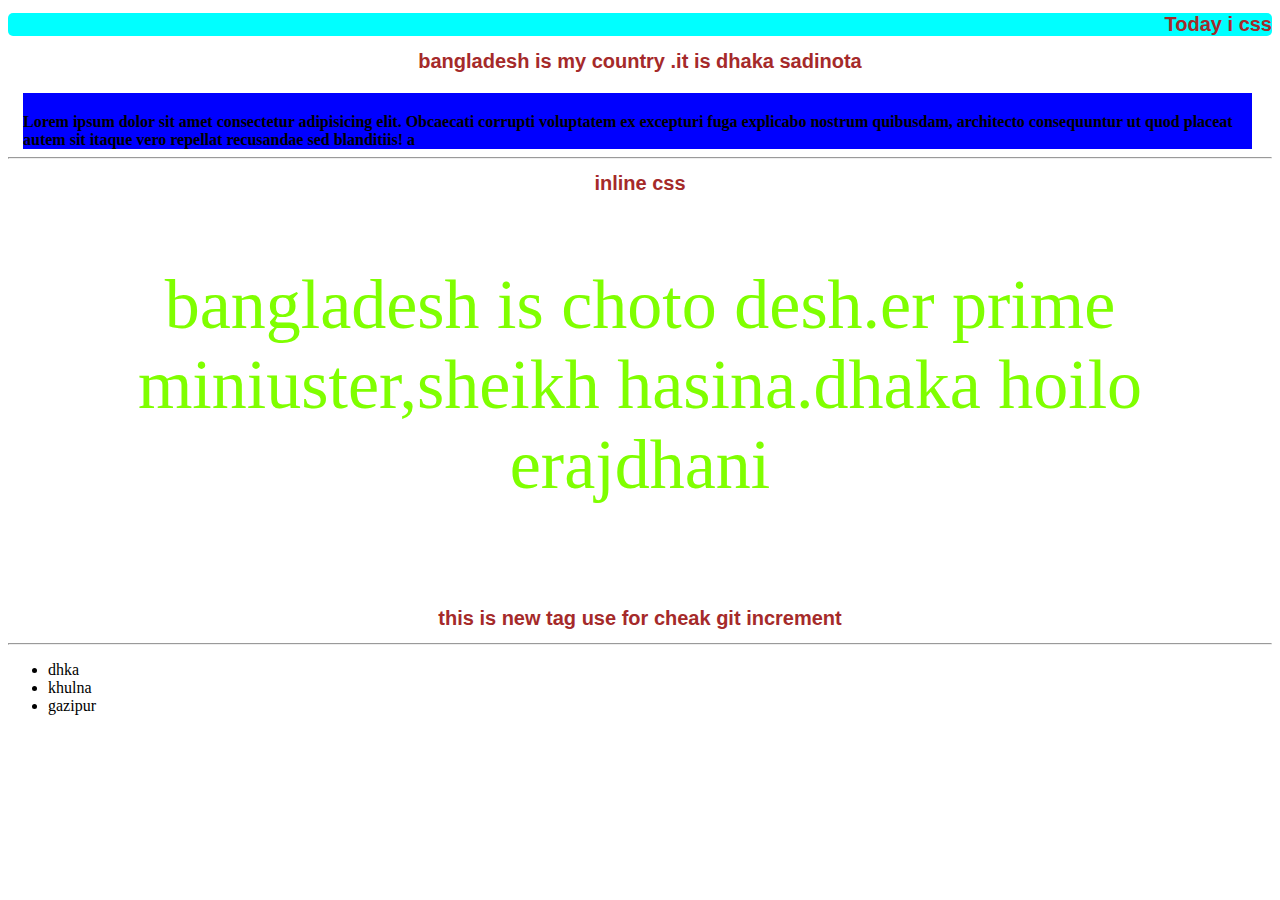
<file: index.html>
<!DOCTYPE html>
<html lang="en">
<head>
    <meta charset="UTF-8">
    <meta http-equiv="X-UA-Compatible" content="IE=edge">
    <meta name="viewport" content="width=device-width, initial-scale=1.0">
    <title>This is css practice </title>
    <style>
h1{
    color: brown;
    text-align: center;
    font-size: 20px;
    font-family: Impact, Haettenschweiler, 'Arial Narrow Bold', sans-serif;
}
  #akkas{
    text-shadow: 200px;
    background-color: aqua;
    text-align: right;
    border: 20 px;
    border-radius: 5px;
    padding-left: 2px;
  } 
   .dhaka{
background-color: blue;
margin-top: 20px;
margin-left: 15px;
margin-right: 20px; 
padding-top: 20px;
font-weight: 600;


   }
   </style>
</head>
<body>
    <h1 id="akkas">Today i <strong> css </strong></h1>
    <h1>bangladesh is my country .it is dhaka sadinota </h1>

    <div class="dhaka akkas">

        Lorem ipsum dolor sit amet consectetur adipisicing elit. Obcaecati corrupti voluptatem ex excepturi fuga explicabo nostrum quibusdam, architecto consequuntur ut quod placeat autem sit itaque vero repellat recusandae sed blanditiis! a
    </div>
    <hr>
    <h1>inline css</h1>
    <p style=" color:chartreuse; text-align:center;  font-size: 70px;">bangladesh is choto desh.er prime miniuster,sheikh hasina.dhaka hoilo erajdhani </p><br>
    <h1>this is new tag use for cheak git increment</h1>
    <hr>
    <ul>
    <li>dhka</li>
    <li>khulna</li>
    <li>gazipur</li>
    </ul>
</body>
</html>
</file>
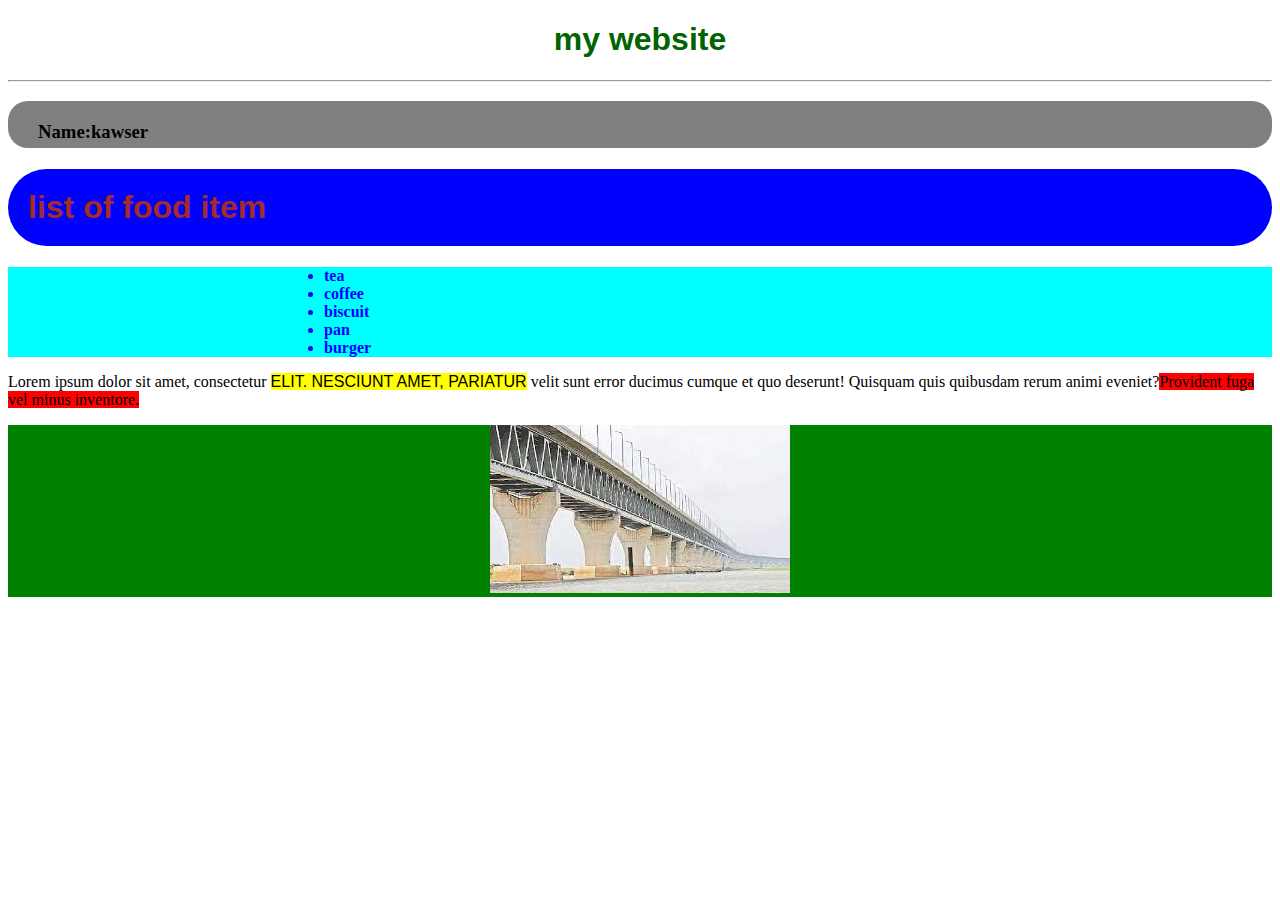
<file: module2.html>
<!DOCTYPE html>
<html lang="en">
<head>
    <meta charset="UTF-8">
    <meta http-equiv="X-UA-Compatible" content="IE=edge">
    <meta name="viewport" content="width=device-width, initial-scale=1.0">
    <title>hi kawser</title>
    <link rel="stylesheet" href="style.css">
</head>
<body>
    <h1>my website </h1>
    <hr>
    <h3 id="kawser">Name:kawser</h3>
    
<h1 class="masu">list of food item </h1>
<ul>
    <li>tea</li>
    <li>coffee</li>
    <li>biscuit</li>
    <li>pan</li>
    <li>burger</li>

</ul>
    </div>
    <div>
<p>Lorem ipsum dolor sit amet, consectetur <span id="challo">elit. Nesciunt amet, pariatur</span>  velit sunt error ducimus cumque et quo deserunt! Quisquam quis quibusdam rerum animi eveniet?<span>Provident fuga vel minus inventore.</span> 
</p>



    </div>
    <div class="padda">
        <img src="download (1).jpg" alt="the padda setuy">
    </div>
</body>
</html>
</file>
<file: style.css>
h1{

text-align: center;
color: darkgreen;
font-family: Verdana, Geneva, Tahoma, sans-serif;



}
#kawser{
text-align:left;
background-color: gray;
box-sizing: border-box;
border-radius: 20px;
padding: 20px 30px 5px;
}

ul{
    color: blue;
    text-align:left;
    font-weight: 900;
    background-color: aqua;
    padding-left: 25%;
    
}

.masu{
    color:brown;
    text-decoration: dashed;
    text-align: left;
    box-sizing: border-box;
    background-color: blue;
    border-radius: 130px;
    padding: 20px;
}

#challo{
    text-transform: uppercase;
    background-color: yellow;
    font-family: 'Gill Sans', 'Gill Sans MT', Calibri, 'Trebuchet MS', sans-serif;
    
}
span{
    text-shadow: 20px;
    background-color: red;
}
.padda{
    text-align: center;
    background-color: green;
}
</file>
